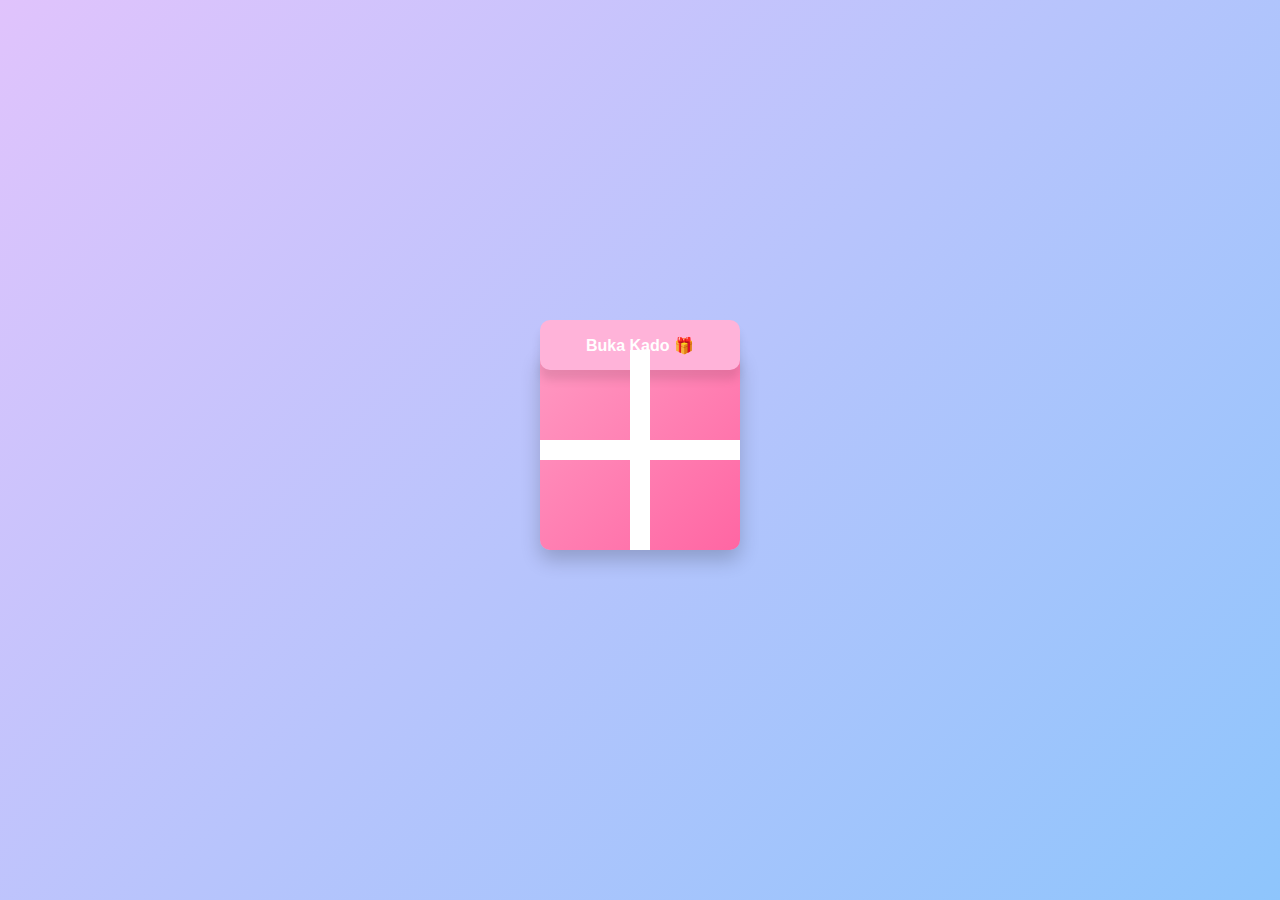
<file: index.html>
<!DOCTYPE html>
<html lang="en">
<head>
    <meta charset="UTF-8">
    <meta name="viewport" content="width=device-width, initial-scale=1.0">
    <title>Kado Ulang Tahun untuk Adek Tercinta</title>
    <style>
        /* Styling Umum */
        body {
            display: flex;
            justify-content: center;
            align-items: center;
            height: 100vh;
            margin: 0;
            background: linear-gradient(135deg, #e0c3fc, #8ec5fc);
            font-family: 'Comic Sans MS', cursive, sans-serif;
            overflow: hidden;
        }

        /* Kotak Kado */
        .gift-box {
            position: relative;
            width: 200px;
            height: 200px;
            background: linear-gradient(135deg, #ff99c2, #ff66a3);
            border-radius: 10px;
            cursor: pointer;
            display: flex;
            justify-content: center;
            align-items: center;
            box-shadow: 0 10px 20px rgba(0, 0, 0, 0.2);
            transition: transform 0.3s ease;
        }

        .gift-box:hover {
            transform: scale(1.05);
        }

        /* Tutup Kotak */
        .gift-lid {
            position: absolute;
            top: -30px;
            width: 200px;
            height: 50px;
            background: #ffb3d9;
            border-radius: 10px;
            display: flex;
            justify-content: center;
            align-items: center;
            font-weight: bold;
            color: #fff;
            box-shadow: 0 10px 10px rgba(0, 0, 0, 0.1);
            transition: top 0.5s ease;
        }

        .ribbon {
            position: absolute;
            width: 20px;
            height: 200px;
            background: #fff;
        }

        .ribbon-horizontal {
            position: absolute;
            width: 200px;
            height: 20px;
            background: #fff;
        }

        /* Pesan Kartu */
        .message {
            display: none;
            position: absolute;
            top: 20%;
            left: -10%;
            transform: translateX(-50%);
            width: 100%;
            padding: 20px;
            background: #fff;
            border-radius: 8px;
            box-shadow: 0 5px 15px rgba(0, 0, 0, 0.2);
            font-size: 1.2rem;
            text-align: center;
            animation: slideDown 1s ease forwards;
        }

        .message h2 {
            color: #ff66a3;
            font-size: 1.5rem;
        }

        /* Efek Salju */
        .snowflake {
            position: absolute;
            top: -10px;
            width: 10px;
            height: 10px;
            background: #fff;
            opacity: 0.8;
            border-radius: 50%;
            animation: fall 4s linear infinite;
        }

        /* Animasi */
        @keyframes slideDown {
            from {
                opacity: 0;
                transform: translateY(-50px);
            }
            to {
                opacity: 1;
                transform: translateY(0);
            }
        }

        @keyframes fall {
            0% {
                transform: translateY(0) rotate(0deg);
                opacity: 1;
            }
            100% {
                transform: translateY(500px) rotate(360deg);
                opacity: 0;
            }
        }
    </style>
</head>
<body>

<div class="gift-box" onclick="openGift()">
    <div class="gift-lid">Buka Kado 🎁</div>
    <div class="ribbon"></div>
    <div class="ribbon-horizontal"></div>
    <div class="message" id="message">
        <h2>Selamat Ulang Tahun, Adek!</h2>
        <p>Semoga semua impianmu menjadi kenyataan. Selamat menikmati hari yang spesial ini! 🎉💖</p>
    </div>
</div>

<script>
    function openGift() {
        document.querySelector('.gift-lid').style.top = '-100px';  // Geser tutup ke atas
        document.getElementById('message').style.display = 'block'; // Tampilkan pesan

        // Hujan salju
        for (let i = 0; i < 50; i++) {
            const snowflake = document.createElement('div');
            snowflake.classList.add('snowflake');
            snowflake.style.left = Math.random() * window.innerWidth + 'px';
            snowflake.style.animationDuration = (Math.random() * 3 + 2) + 's';
            snowflake.style.animationDelay = Math.random() * 5 + 's';
            document.body.appendChild(snowflake);
        }
    }
</script>

</body>
</html>
</file>
